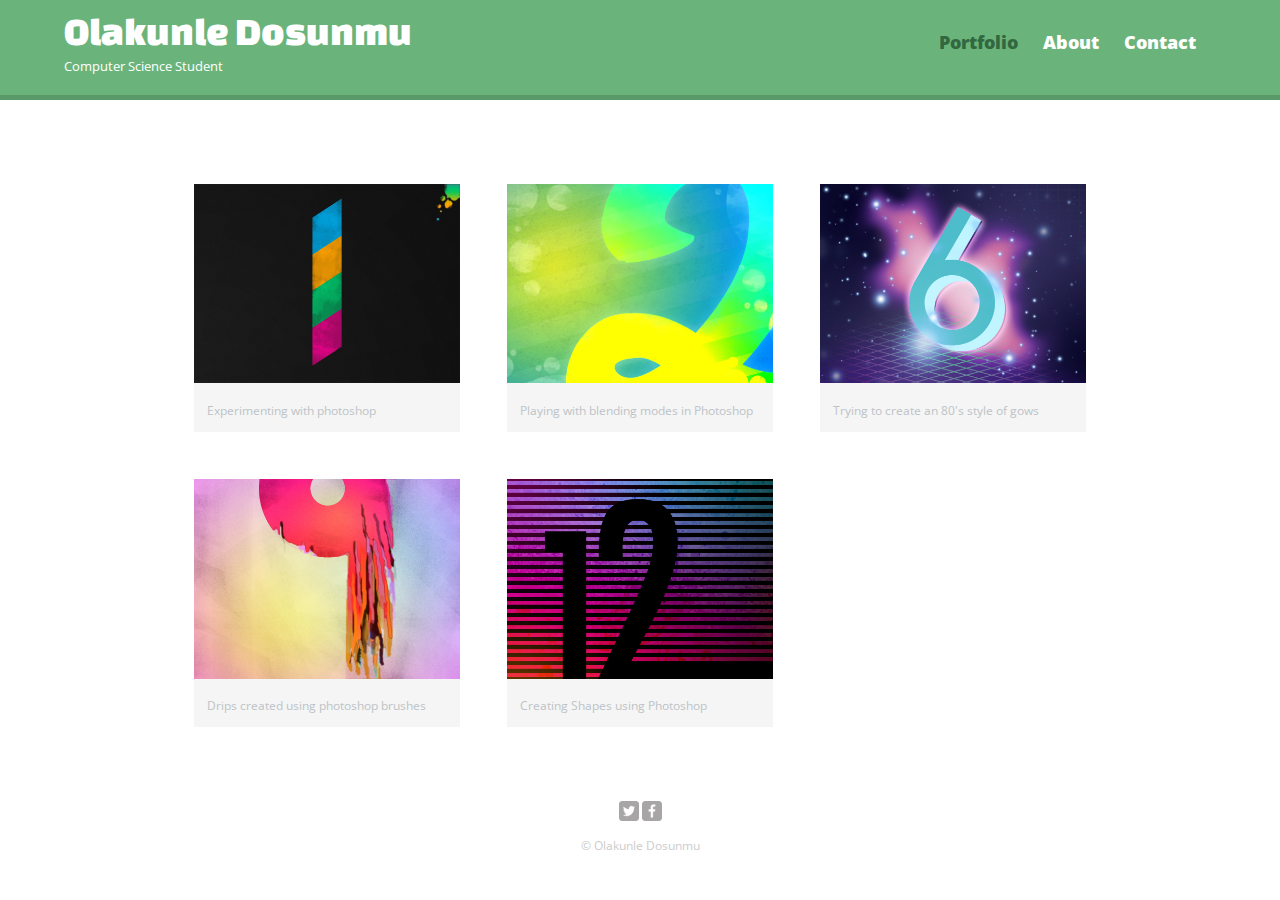
<file: index.html>
<!DOCTYPE html>
<html>
	<head>	
		<title>Olakunle Dosunmu</title>
		<link rel="stylesheet" type="text/css" href="css/normalize.css"/>
		<link href='http://fonts.googleapis.com/css?family=Changa+One|Open+Sans:400italic,700italic,400,700,800' rel='stylesheet' type='text/css'>
		<link rel="stylesheet" type="text/css" href="css/main.css" />
		<link rel="stylesheet" type="text/css" href="css/responsive.css" />
		<meta name="viewport" content="width-device-width, initial-scale=1.0">
		<meta charset="utf-8" />
	</head>
	<body>
			<header>
					<a href="index.html"id="logo">
						<h1>Olakunle Dosunmu</h1>
						<h2>Computer Science Student</h2>
					</a>
					<nav>
						<ul>
							<li><a href="index.html" class="selected">Portfolio</a></li>
							<li><a href="about.html">About</a></li>
							<li><a href="contact.html">Contact</a></li>
						</ul>
					</nav>
			</header>
			
					<div id="wrapper">
						<section>
								<ul id="gallery">
									<li><a href="img/numbers-01.jpg"><img src="img/numbers-01.jpg" alt=""/><p>Experimenting  with photoshop</p></a></li>
									<li><a href="img/numbers-02.jpg"><img src="img/numbers-02.jpg" alt=""/> <p>Playing with blending modes in Photoshop</p></a></li>
									<li> <a href="img/numbers-06.jpg"><img src="img/numbers-06.jpg" alt=""/><p>Trying to create an 80's style of gows</p></a></li>
									<li> <a href="img/numbers-09.jpg"><img src="img/numbers-09.jpg" alt=""/><p>Drips created using photoshop brushes</p></a></li>
									<li><a href="img/numbers-12.jpg"> <img src="img/numbers-12.jpg" alt=""/><p>Creating Shapes using Photoshop</p></a></li>
								</ul>
						</section>
						<footer>
							<a href="http://twitter.com/OlakunleDosunmu"><img src="img/twitter-wrap.png" alt="Twitter Logo" class="social-icon"/></a>
							<a href="http://facebook.com/OlakunleDosunmu"><img src="img/facebook-wrap.png" alt="Twitter Logo" class="social-icon"/></a>
							<p>&copy; Olakunle Dosunmu</p>
						</footer>
					</div>	


	</body>
</html>
</file>
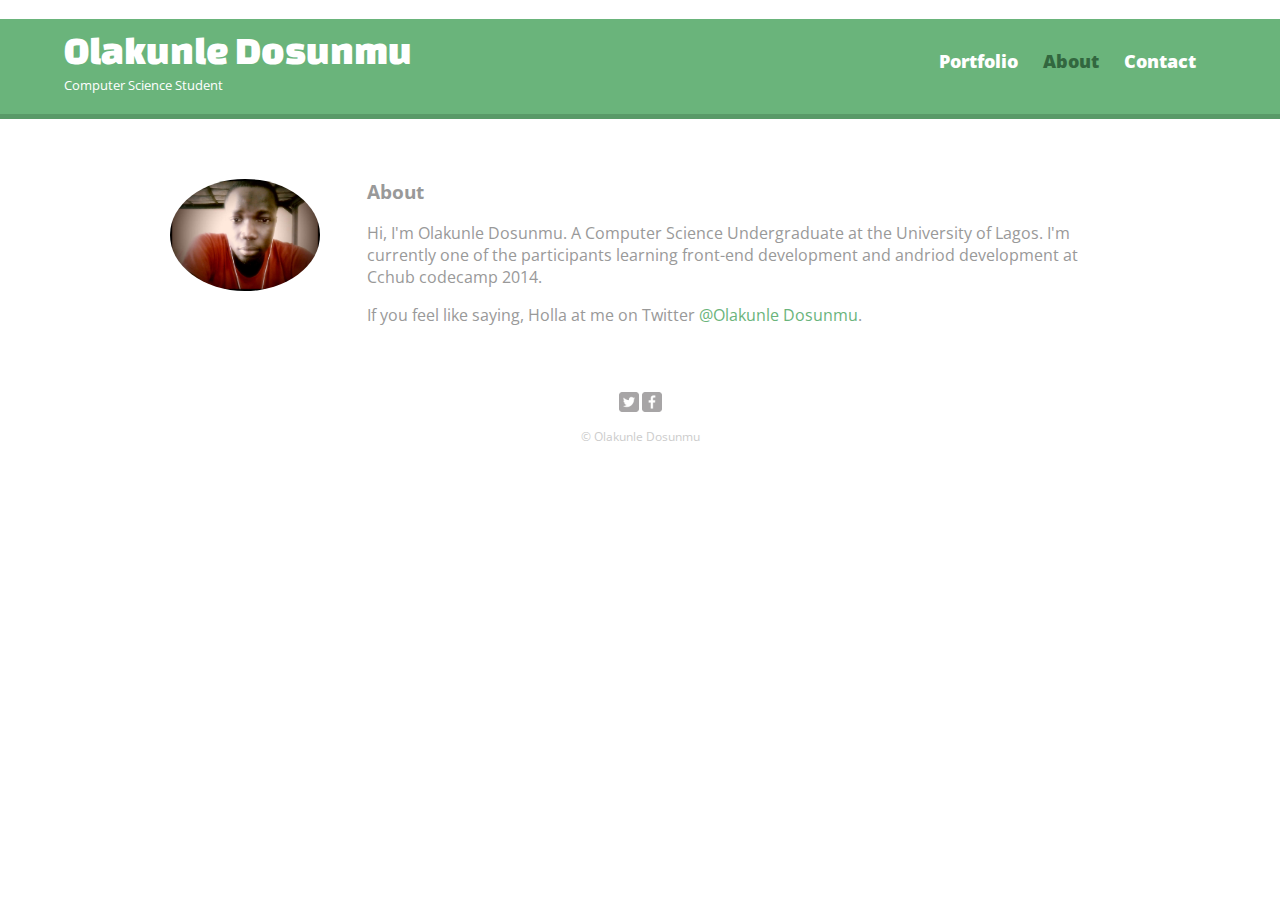
<file: about.html>
<!DOCTYPE html>
<html>
	<head>	
		<title>Olakunle Dosunmu</title>
		<link rel="stylesheet" type="text/css" href="css/normalize.css"/>
		<link href='http://fonts.googleapis.com/css?family=Changa+One|Open+Sans:400italic,700italic,400,700,800' rel='stylesheet' type='text/css'>
		<link rel="stylesheet" type="text/css" href="css/main.css" />
		<link rel="stylesheet" type="text/css" href="css/responsive.css" />
		<meta name="viewport" content="width-device-width, initial-scale=1.0">
		<meta charset="utf-8" />
	</head>
	<body>
		<header>
			<a href="index.html"id="logo">
				<h1>Olakunle Dosunmu</h1>
				<h2>Computer Science Student</h2>
			</a>
			<nav>
				<ul>
					<li><a href="index.html" >Portfolio</a></li>
					<li><a href="about.html" class="selected">About</a></li>
					<li><a href="contact.html">Contact</a></li>
				</ul>
			</nav>
		</header>
	
		<div id="wrapper">
			<section>
					<img src="img/me.jpg" alt="Photograph of Nick Pettit" class="profile-photo"/>
					<h3>About</h3>
					<p>Hi, I'm Olakunle Dosunmu. A Computer Science Undergraduate at the University of Lagos. I'm currently one of the participants learning front-end development and andriod development at Cchub codecamp 2014.</p>
					<p>If you feel like saying, Holla at me on Twitter <a href="http://www.twitter.com/OlakunleDosunmu">@Olakunle Dosunmu</a>.</p>

			</section>
			<footer>
				<a href="http://twitter.com/OlakunleDosunmu"><img src="img/twitter-wrap.png" alt="Twitter Logo" class="social-icon"/></a>
				<a href="http://facebook.com/OlakunleDosunmu"><img src="img/facebook-wrap.png" alt="Twitter Logo" class="social-icon"/></a>
				<p>&copy; Olakunle Dosunmu</p>
			</footer>
		</div>
	</body>
</html>
</file>
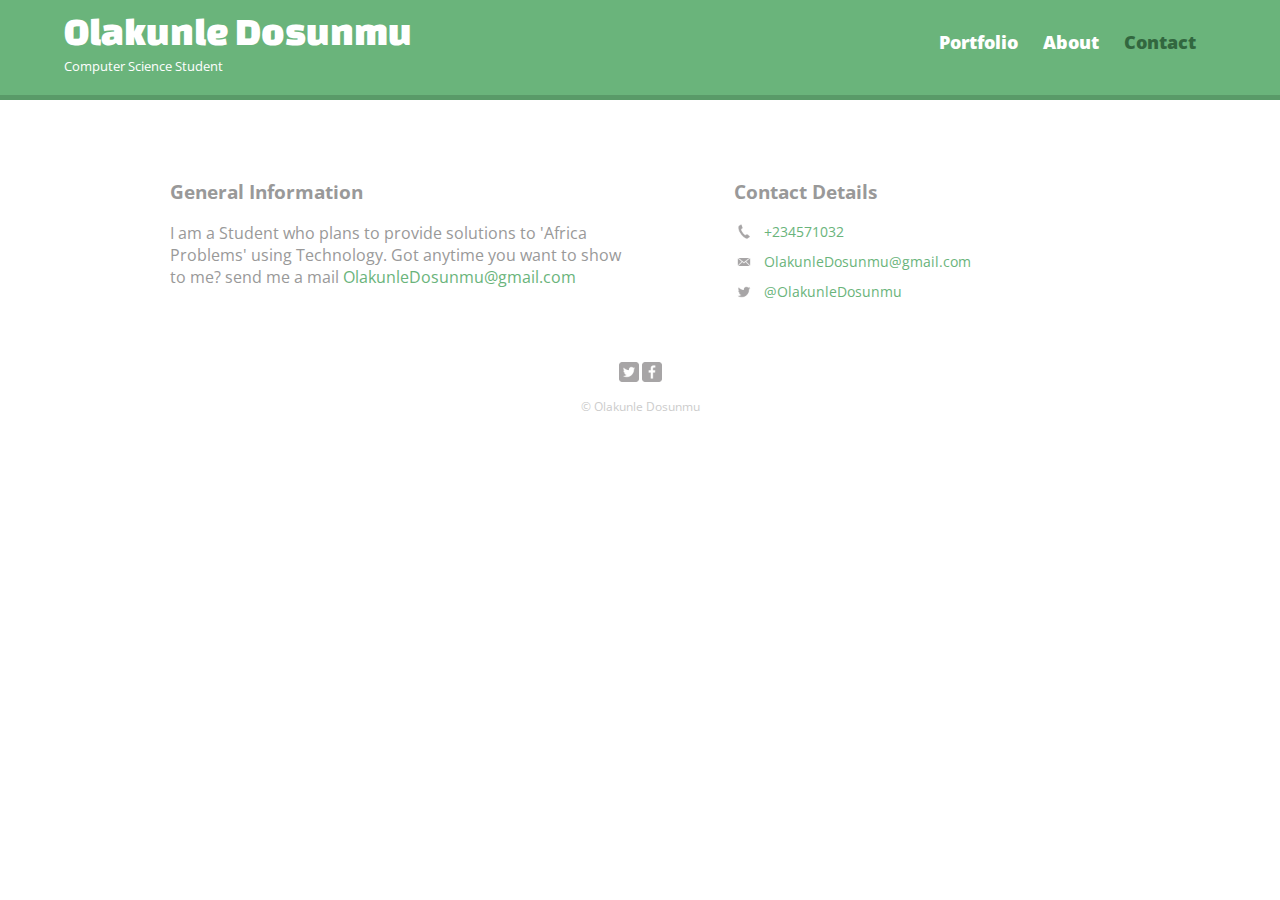
<file: contact.html>
<!DOCTYPE html>
<html>
	<head>	
		<title>Olakunle Dosunmu</title>
		<link rel="stylesheet" type="text/css" href="css/normalize.css"/>
		<link href='http://fonts.googleapis.com/css?family=Changa+One|Open+Sans:400italic,700italic,400,700,800' rel='stylesheet' type='text/css'>
		<link rel="stylesheet" type="text/css" href="css/main.css" />
		<link rel="stylesheet" type="text/css" href="css/responsive.css" />
		<meta name="viewport" content="width-device-width, initial-scale=1.0">
		<meta charset="utf-8" />
	</head>
	<body>
		<header>
			<a href="index.html"id="logo">
				<h1>Olakunle Dosunmu</h1>
				<h2>Computer Science Student</h2>
			</a>
			<nav>
				<ul>
					<li><a href="index.html" >Portfolio</a></li>
					<li><a href="about.html">About</a></li>
					<li><a href="contact.html" class="selected">Contact</a></li>
				</ul>
			</nav>
		</header>
	
		<div id="wrapper">
			<section id="primary">
				<h3>General Information</h3>
				<p>I am a Student who plans to provide solutions to 'Africa Problems' using Technology. Got anytime you want to show to me? send me a mail <a href="mailto:OlakunleDosunmu@gmail.com">OlakunleDosunmu@gmail.com</a></p>
			</section>
			<section id="secondary">
				<h3>Contact Details</h3>
				<ul class="contact-info">
					<li class="phone"><a href="tel:+234571032">+234571032</a></li>
					<li class="mail"><a href="mailto:OlakunleDosunmu@gmail.com">OlakunleDosunmu@gmail.com</a></li>
					<li class="twitter"><a href="http://www.twitter.com/intent/tweet?screen_name=OlakunleDosunmu">@OlakunleDosunmu</a></li>
				</ul>
			</section>
			<footer>
				<a href="http://www.twitter.com/OlakunleDosunmu"><img src="img/twitter-wrap.png" alt="Twitter Logo" class="social-icon"/></a>
				<a href="http://www.facebook.com/OlakunleDosunmu"><img src="img/facebook-wrap.png" alt="Twitter Logo" class="social-icon"/></a>
				<p>&copy; Olakunle Dosunmu</p>
			</footer>
		</div>
	</body>
</html>
</file>
<file: css/main.css>
/**********************
Geneeral
**********************/
body{
	font-family: 'Open Sans', sans-serif;

}

#wrapper{
	max-width:940px;
	margin: 0 auto;
	padding:0 5%;
	
}
a{
	text-decoration: none;
}
img{
	max-width: 100%;/*to set the width to always be the size of its parent */
}

/**********************
HEADING
**********************/
header{
	float:left;
	margin:0 0 30px ;
}
#logo{
	text-align: center;
	margin: 0;
}
a{
	color:#6ab47b;
}
header{
	background:#6ab47b;
	border-color:#599a68;
	width:100%;
}
h1, h2{
	color:#fff;
}
h1{
		font-family:'Changa One', sans-serif;
		margin:15px 0;
		font-size:1.75em;
		font-weight: normal;
		line-height: 0.8em;
}
h2{
	font-size: 0.75em;
	margin:-5px 0 0;
	font-weight: normal;
}
/**********************
HEADER
*********************/
nav {
	text-align: center;
	padding:10px 0;
	margin: 20px 0px;
}
nav ul{
	margin: 0 10px;
}
nav li{
	display:inline-block;
}
nav a{
	font-weight: 800;
	padding:15px 10px;
}
/**********************
page:; portfolio
*********************/
#gallery{
	margin:0;
	padding:0;
	list-style: none;
}
#gallery li{
	float:left;
	width: 45%;
	margin: 2.5%;
	background-color: #F5F5F5;
	color: #bdc3c7;
}
#gallery li a p{
	margin: 0;
	padding:5%;
	font-size:0.75em;
	color:#bdc3c7;
}
/**********************
Page:About
**********************/
.profile-photo{
	display: block;
	margin:0 auto 30px;
	max-width: 150px;
	border-radius: 100%;
	clear: both;
}
/**********************
color
**********************/

/**********************
site body
*********************/

nav {
	text-align: center;
	background:#599a68;
	padding: 10px 0;
	margin:20px 0 0;

}
nav a, nav a:visited{
	color:#fff;
}
nav a.selected, nav a:hover{
	color:#32673f;
}

/**********************
footer
**********************/
footer{
	font-size: 0.75em;
	text-align: center;
	clear: both;
	padding-top: 50px;
	color: #ccc;
}
.social-icon {
	width: 20px;
	height: 20px;
	margin: 0;
}
/* site body */
body{
	background-color: #fff;
	color:#999;
}

.contact-info{
	list-style: none;
	padding: 0;
	margin: 0;
	font-size: 0.9em;
}
.contact-info a{
	display: block;
	min-height: 20px;
	background-repeat: no-repeat;
	background-size: 20px 20px;
	padding: 0 0 0 30px;
	margin: 0 0 10px;
}
.contact-info li.phone a{
	background-image: url('../img/phone.png');
}
.contact-info li.mail a{
	background-image: url('../img/mail.png');
}
.contact-info li.twitter a{
	background-image: url('../img/twitter.png');
}
</file>
<file: css/responsive.css>
@media screen and (min-width: 480px) {
	#primary{
		width: 50%;
		float: left;
	}
	#secondary{
		width: 40%;
		float: right;
	}
	#gallery li{
		width: 28.3333%;
	}
	#gallery li:nth-child(4n){
		clear: both;
	}

	.profile-photo{
		float: left;
		margin: 0 5% 50px 0;
	}
}

@media screen and (min-width: 660px) {
	nav{
		background: none;
		float: right;
		font-size: 1.125em;
		margin-right: 5%;
		text-align: right;
		width: 45%;
	}
	#logo{
		float: left;
		margin-left: 5%;
		text-align: left;
		width: 45%;
	}
	h1{
		font-size: 2.5em;
	}
	h2{
		font-size: 0.825em;
		margin-bottom:20px;
	}
	header{
		border-bottom: 5px solid #599a68;
		margin-bottom: 60px;
	}
}
</file>
